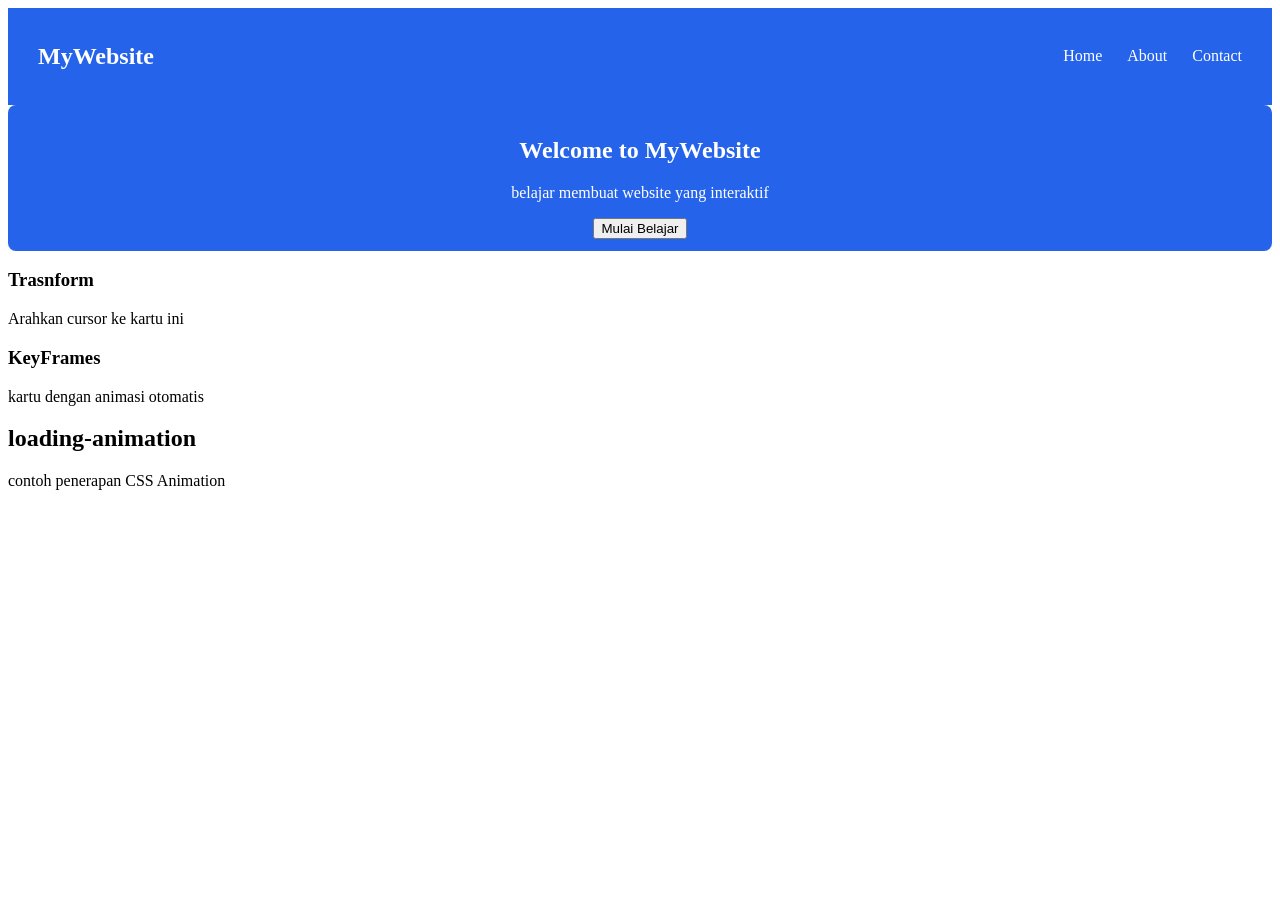
<file: flexbox/index.html>
<!doctype html>
<html lang="en">
  <head>
    <meta charset="UTF-8" />
    <meta name="viewport" content="width=device-width, initial-scale=1.0" />
    <title>CSS Flexbox</title>
    <link rel="stylesheet" href="style.css" />
  </head>
  <body>
    <nav class="navbar">
      <h2>MyWebsite</h2>

      <div class="nav-links">
        <a href="#">Home</a>
        <a href="#">About</a>
        <a href="#">Contact</a>
      </div>
    </nav>

    <section class="hero">
      <h1>Welcome to MyWebsite</h1>
      <p>belajar membuat website yang interaktif</p>

      <button class="btn-transition">Mulai Belajar</button>
    </section>

    <section class="features">
      <div class="feature-card">
        <h3>Trasnform</h3>
        <p>Arahkan cursor ke kartu ini</p>
      </div>
    </section>

    <div class="animation-card">
      <h3>KeyFrames</h3>
      <p>kartu dengan animasi otomatis</p>
    </div>
    <section class="loading-section">
      <h2>loading-animation</h2>
      <p>contoh penerapan CSS Animation</p>

      <div class="loader"></div>
    </section>
  </body>
</html>
</file>
<file: flexbox/style.css>
.navbar {
    display: flex;
    justify-content: space-between;
    align-items: center;
    padding: 15px 30px;
    background-color: #2563eb;
    color: white;
}

.nav-links {
    display: flex;
    gap: 25px;
}

.nav-links a {
    color: white;
    text-decoration: none;
}

.hero {
    text-align: center;
    padding: 12px 24px;
    background-color: #2563eb;
    color: white;
    border: none;
    border-radius: 8px;
    cursor: pointer;
    transition: background-color 0.3s;

.btn-transition:hover {
    background-color: #1d4ed8;
}

.features {
    display: flex;
    justify-content: center;
    text-shadow: red;
}



.feature-card {
    width: 250px;
    padding: 25px;
    text-align: center;
    background-color: #eff6ff;
    border-radius: 12px;

    transition: transform 0.3s;
}

.feature-card:hover{
    transform: scale(1.1);
}

.animation-card {
    width: 250px;
    padding: 25px;
    text-align: center;
    background-color: #d1fae5;
    border-radius: 12px;

    animation: floating 2s;
    animation-iteration-count: infinite;
    animation-direction: alternate;
}

@keyframes floating {
    from {
        transform: translateY(0);
    }

    to {
        transform: translateY(-20px);
    }
}

.loading-section {
    text-align: center;
    padding: 50px 20px;
}

.loader {
    width: 50px;
    height: 50px;
    margin: 25px auto;

    border: 5px solid #dbeafe;
    border-top: 5px solid #2563eb;
    border-radius: 50%;

    animation: spin 1s linear infinite;
}

@keyframes spin {
    from {
        transform: rotate(0deg);
    }

    to {
        transform: rotate(360deg);
    }
}
}
</file>
